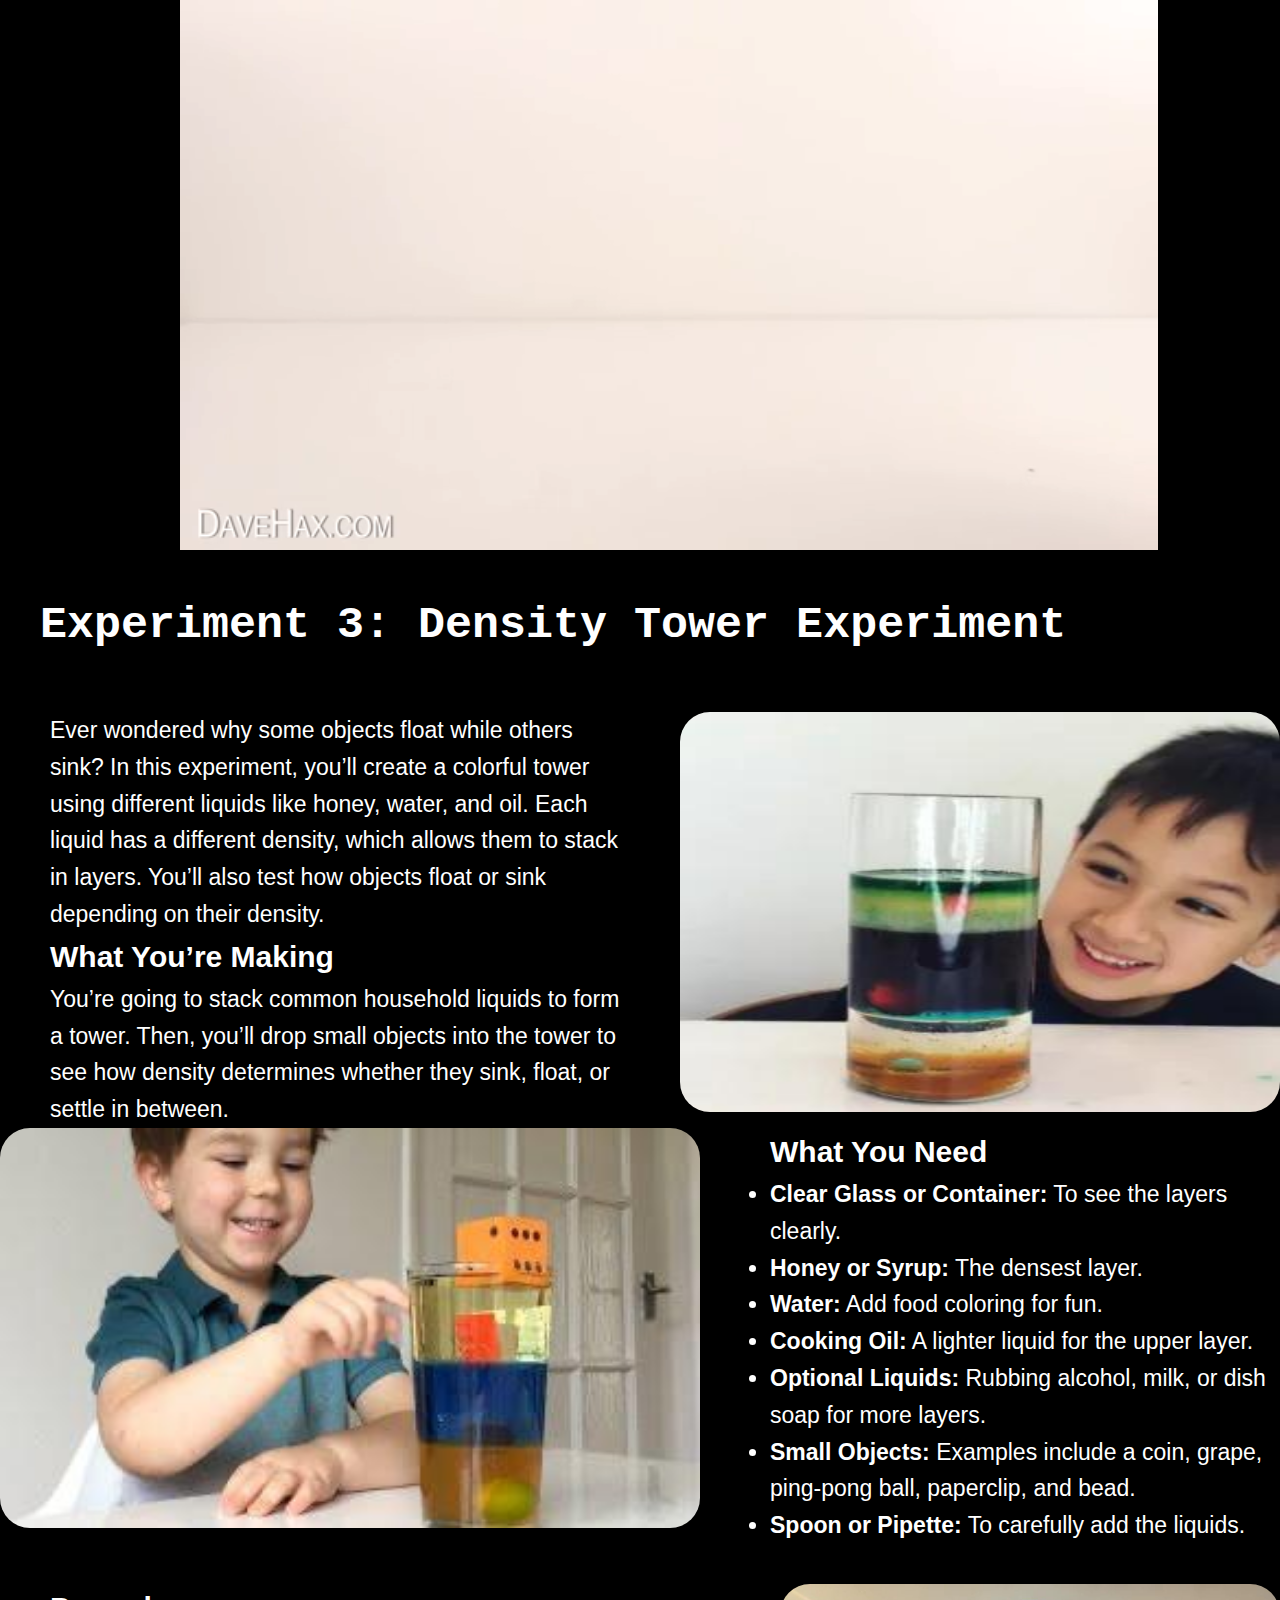
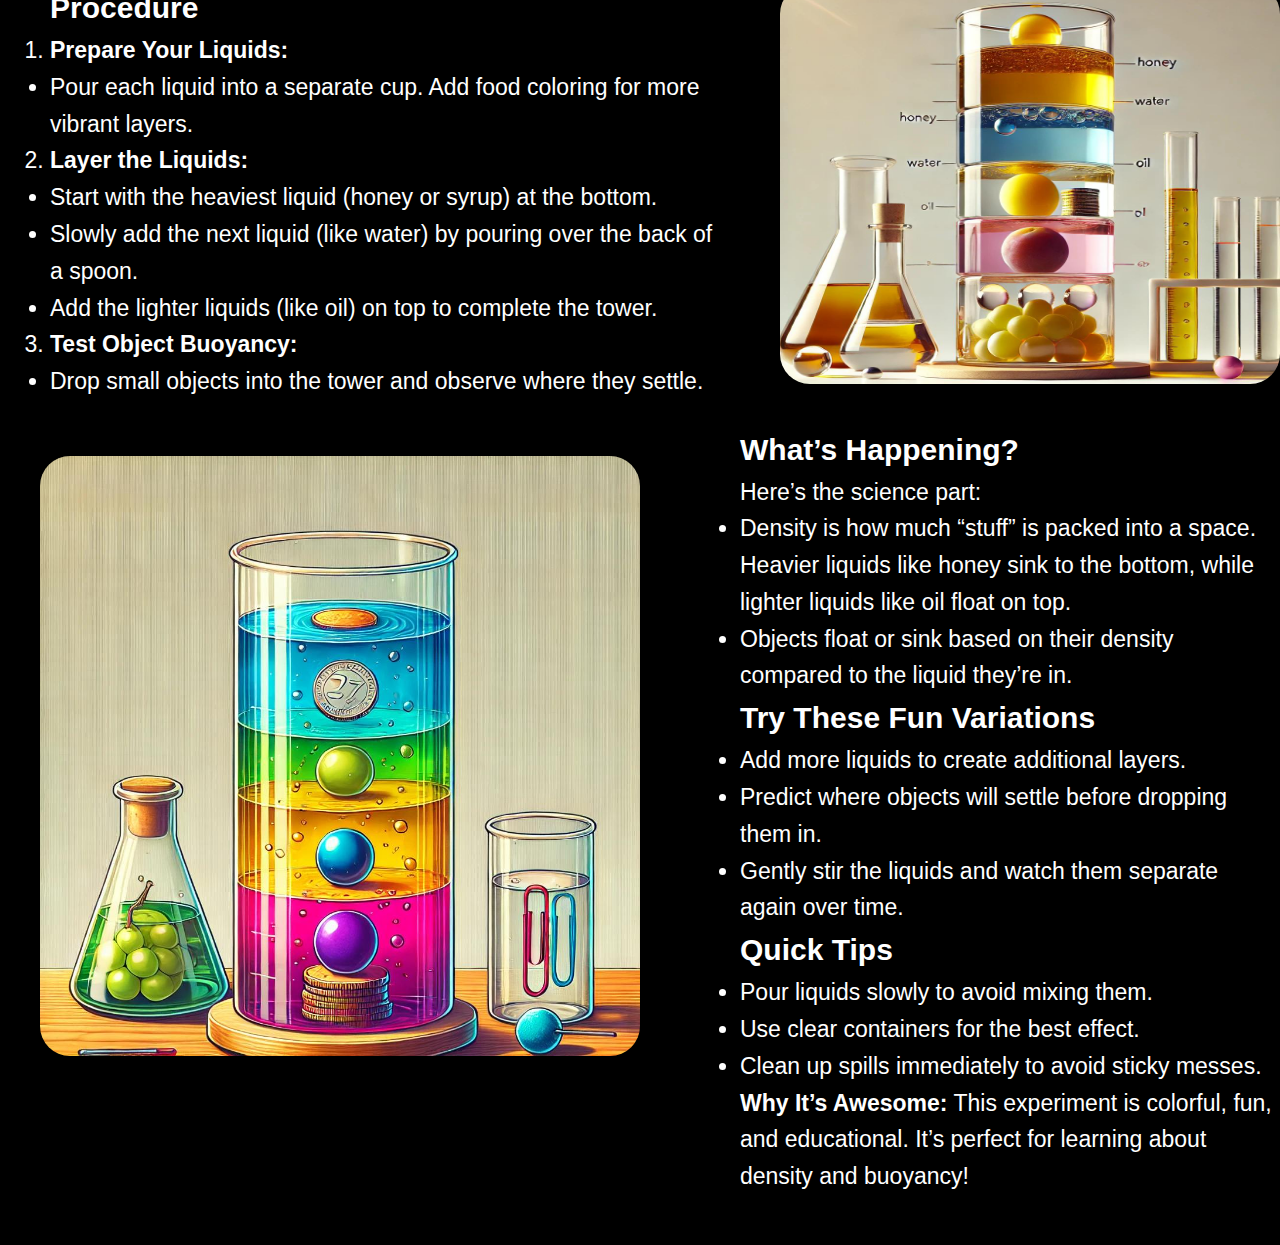
<file: exp3.html>
<!DOCTYPE html>
<html lang="en">
<head>
  <title>Science Fair Experiments</title>
  <link rel="stylesheet" href="style.css">
  <style>
    div > h2 {
        font-family: "Lucida Console", Monaco, monospace;
        font-size: 45px;
        margin-left: 40px;
        margin-top: 40px;
        margin-bottom: 50px;
    }
    p,li {
        font-size: 23px;
        font-family: Verdana, Geneva, Tahoma, sans-serif;
    }
    video {
        display: flex;
        justify-content: center;
        align-items: center;
        margin-left: 180px;
    }
    h3 {
        font-size: 30px;
        font-family: Verdana, Geneva, Tahoma, sans-serif;
    }
    img {
        border-radius: 30px;
    }
  </style>
</head>
<body>
<div class="exp4">
    <video autoplay muted loop class="video-background" height="550">
        <source src="videoss/exp3.mp4" type="video/mp4">
    </video>
</div>
<section>
    <div>
        <div class="experiment-content">
            <h2 class="autoShow">Experiment 3: Density Tower Experiment</h2>
            <div style="display: flex; position: relative; gap: 50px; margin-left: 50px;">
                <div>
                    <p class="autoShow">Ever wondered why some objects float while others sink? In this experiment, you’ll create a colorful tower using different liquids like honey, water, and oil. Each liquid has a different density, which allows them to stack in layers. You’ll also test how objects float or sink depending on their density.</p>

                    <h3 class="autoShow">What You’re Making</h3>
                    <p class="autoShow">You’re going to stack common household liquids to form a tower. Then, you’ll drop small objects into the tower to see how density determines whether they sink, float, or settle in between.</p>
                </div>
                <div><img class="autoShow" src="images/den4.jpg" alt="Density Tower Illustration" width="600" height="400" ></div>
            </div>
            <div style="display: flex; position: relative; gap: 70px;">
                <div>
                    <img class="autoShow" src="images/den3.jpg" alt="Density Layers" width="700" height="400">
                </div>
                <div>
                    <h3 class="autoShow">What You Need</h3>
                    <ul class="autoShow">
                        <li><strong>Clear Glass or Container:</strong> To see the layers clearly.</li>
                        <li><strong>Honey or Syrup:</strong> The densest layer.</li>
                        <li><strong>Water:</strong> Add food coloring for fun.</li>
                        <li><strong>Cooking Oil:</strong> A lighter liquid for the upper layer.</li>
                        <li><strong>Optional Liquids:</strong> Rubbing alcohol, milk, or dish soap for more layers.</li>
                        <li><strong>Small Objects:</strong> Examples include a coin, grape, ping-pong ball, paperclip, and bead.</li>
                        <li><strong>Spoon or Pipette:</strong> To carefully add the liquids.</li>
                    </ul>
                </div>
            </div>
            <div style="display: flex; position: relative; gap: 50px; margin-left: 50px;margin-top: 40px;">
                <div>
                    <h3 class="autoShow">Procedure</h3>
                    <ol class="autoShow">
                        <li>
                            <strong>Prepare Your Liquids:</strong>
                            <ul style="list-style-type: disc;">
                                <li>Pour each liquid into a separate cup. Add food coloring for more vibrant layers.</li>
                            </ul>
                        </li>
                        <li>
                            <strong>Layer the Liquids:</strong>
                            <ul style="list-style-type: disc;">
                                <li>Start with the heaviest liquid (honey or syrup) at the bottom.</li>
                                <li>Slowly add the next liquid (like water) by pouring over the back of a spoon.</li>
                                <li>Add the lighter liquids (like oil) on top to complete the tower.</li>
                            </ul>
                        </li>
                        <li>
                            <strong>Test Object Buoyancy:</strong>
                            <ul style="list-style-type: disc;">
                                <li>Drop small objects into the tower and observe where they settle.</li>
                            </ul>
                        </li>
                    </ol>
                </div>
                <div>
                    <img src="images/den2.jpg" alt="Density Experiment" width="500" height="400">
                </div>
            </div>
            <br>
            <div style="display: flex; gap: 100px; margin-bottom: 50px;">
                <div>
                    <img src="images/den1.jpg" alt="Density Tower" style="width: 600px; height: 600px; margin-top: 30px; margin-left: 40px;">
                </div>
                <div>
                    <h3>What’s Happening?</h3>
                    <p>Here’s the science part:</p>
                    <ul>
                        <li>Density is how much “stuff” is packed into a space. Heavier liquids like honey sink to the bottom, while lighter liquids like oil float on top.</li>
                        <li>Objects float or sink based on their density compared to the liquid they’re in.</li>
                    </ul>

                    <h3>Try These Fun Variations</h3>
                    <ul>
                        <li>Add more liquids to create additional layers.</li>
                        <li>Predict where objects will settle before dropping them in.</li>
                        <li>Gently stir the liquids and watch them separate again over time.</li>
                    </ul>

                    <h3>Quick Tips</h3>
                    <ul>
                        <li>Pour liquids slowly to avoid mixing them.</li>
                        <li>Use clear containers for the best effect.</li>
                        <li>Clean up spills immediately to avoid sticky messes.</li>
                    </ul>

                    <p><strong>Why It’s Awesome:</strong> This experiment is colorful, fun, and educational. It’s perfect for learning about density and buoyancy!</p>
                </div>
            </div>
        </div>
    </div>
</section>
</body>
</html>
</file>
<file: style.css>
/* Modern Color Palette */
:root {
  --primary-color: #2196F3;
  --secondary-color: rgb(3, 169, 244);
  --accent-color: #FF4081;
  --background-color: #f8f9fa;
  --text-color: #ffffff;
  --card-bg: rgb(0, 0, 0);
}

body, h1, h2, h3, p, ul, li, a {
    margin: 0;
    padding: 0;
    box-sizing: border-box;
  }

body {
  font-family: 'Segoe UI', Arial, sans-serif;
  line-height: 1.6;
  background-color: var(--background-color);
  color: var(--text-color);
  transition: all 0.3s ease;
  background-color: black;
}

.hero {
  display: flex;
  flex-direction: column;
  justify-items: center;
  align-items: center;
  margin-top: 140px;
  background-color: #000000;
  margin-left: auto;
  margin-right: auto;
  height: 300px;
  padding: 40px;
  border: 2px solid white;
}



.glitch-wrapper {
   width: 100%;
   height: 100%;
   display: flex;
   align-items: center;
   justify-content: center;
   text-align: center;
   background-color: #000000;
}

.glitch {
   position: relative;
   font-size: 60px;
   font-weight: 700;
   line-height: 1.2;
   color: #00ffd9;
   letter-spacing: 4px;
   animation: shift 4s ease-in-out infinite alternate;
   z-index: 1;
}

.glitch:before {
   content: attr(data-glitch);
   position: absolute;
   top: 0;
   left: -2px;
   text-shadow: -1px 0 #ff00e2;
   width: 100%;
   color: #00ffd9;
   background-color: #000000;
   overflow: hidden;
   clip: rect(0, 900px, 0, 0);
   animation: noise-before 3s infinite linear alternate-reverse;
}

.glitch:after {
   content: attr(data-glitch);
   position: absolute;
   top: 0;
   left: 2px;
   text-shadow: 1px 0 #ff0000;
   width: 100%;
   color: #00ffd9;
   background-color: #000000;
   overflow: hidden;
   clip: rect(0, 900px, 0, 0);
   animation: noise-after 2s infinite linear alternate-reverse;
}

@keyframes noise-before {
   0% {
      clip: rect(61px, 9999px, 52px, 0);
   }

   5% {
      clip: rect(33px, 9999px, 144px, 0);
   }

   10% {
      clip: rect(121px, 9999px, 115px, 0);
   }

   15% {
      clip: rect(144px, 9999px, 162px, 0);
   }

   20% {
      clip: rect(62px, 9999px, 180px, 0);
   }

   25% {
      clip: rect(34px, 9999px, 42px, 0);
   }

   30% {
      clip: rect(147px, 9999px, 179px, 0);
   }

   35% {
      clip: rect(99px, 9999px, 63px, 0);
   }

   40% {
      clip: rect(188px, 9999px, 122px, 0);
   }

   45% {
      clip: rect(154px, 9999px, 14px, 0);
   }

   50% {
      clip: rect(63px, 9999px, 37px, 0);
   }

   55% {
      clip: rect(161px, 9999px, 147px, 0);
   }

   60% {
      clip: rect(109px, 9999px, 175px, 0);
   }

   65% {
      clip: rect(157px, 9999px, 88px, 0);
   }

   70% {
      clip: rect(173px, 9999px, 131px, 0);
   }

   75% {
      clip: rect(62px, 9999px, 70px, 0);
   }

   80% {
      clip: rect(24px, 9999px, 153px, 0);
   }

   85% {
      clip: rect(138px, 9999px, 40px, 0);
   }

   90% {
      clip: rect(79px, 9999px, 136px, 0);
   }

   95% {
      clip: rect(25px, 9999px, 34px, 0);
   }

   100% {
      clip: rect(173px, 9999px, 166px, 0);
   }
}

@keyframes noise-after {
   0% {
      clip: rect(26px, 9999px, 33px, 0);
   }

   5% {
      clip: rect(140px, 9999px, 198px, 0);
   }

   10% {
      clip: rect(184px, 9999px, 89px, 0);
   }

   15% {
      clip: rect(121px, 9999px, 6px, 0);
   }

   20% {
      clip: rect(181px, 9999px, 99px, 0);
   }

   25% {
      clip: rect(154px, 9999px, 133px, 0);
   }

   30% {
      clip: rect(134px, 9999px, 169px, 0);
   }

   35% {
      clip: rect(26px, 9999px, 187px, 0);
   }

   40% {
      clip: rect(147px, 9999px, 137px, 0);
   }

   45% {
      clip: rect(31px, 9999px, 52px, 0);
   }

   50% {
      clip: rect(191px, 9999px, 109px, 0);
   }

   55% {
      clip: rect(74px, 9999px, 54px, 0);
   }

   60% {
      clip: rect(145px, 9999px, 75px, 0);
   }

   65% {
      clip: rect(153px, 9999px, 198px, 0);
   }

   70% {
      clip: rect(99px, 9999px, 136px, 0);
   }

   75% {
      clip: rect(118px, 9999px, 192px, 0);
   }

   80% {
      clip: rect(1px, 9999px, 83px, 0);
   }

   85% {
      clip: rect(145px, 9999px, 98px, 0);
   }

   90% {
      clip: rect(121px, 9999px, 154px, 0);
   }

   95% {
      clip: rect(156px, 9999px, 44px, 0);
   }

   100% {
      clip: rect(67px, 9999px, 122px, 0);
   }
}

@keyframes shift {
   0%, 40%, 44%, 58%, 61%, 65%, 69%, 73%, 100% {
      transform: skewX(0deg);
   }

   41% {
      transform: skewX(10deg);
   }

   42% {
      transform: skewX(-10deg);
   }

   59% {
      transform: skewX(40deg) skewY(10deg);
   }

   60% {
      transform: skewX(-40deg) skewY(-10deg);
   }

   63% {
      transform: skewX(10deg) skewY(-5deg);
   }

   70% {
      transform: skewX(-50deg) skewY(-20deg);
   }

   71% {
      transform: skewX(10deg) skewY(-10deg);
   }
}

#vid {
  object-fit: fill;
  box-shadow: 0px 0px 50px rgb(250, 242, 0);
  border-radius: 20px;
}



header {
  background: linear-gradient(135deg, var(--primary-color), var(--secondary-color));
  color: #fff;
  padding: 5rem;
  text-align: center;
  box-shadow: 0 4px 6px rgba(0, 0, 0, 0.1);
}

header h1 {
  font-size: 2.8rem;
  animation: slideDown 0.8s ease-out;
}

header p {
  margin-top: 0.8rem;
  font-size: 1.2rem;
  opacity: 0;
  animation: fadeIn 1s ease-out forwards;
  animation-delay: 0.5s;
}

/* Navigation */
nav ul {
  display: flex;
  justify-content: center;
  background: var(--text-color);
  list-style: none;
  padding: 0.5rem 0;
  position: sticky;
  top: 0;
  z-index: 1000;
  box-shadow: 0 2px 4px rgba(0, 0, 0, 0.1);
}

nav ul li {
  margin: 0 15px;
}

nav ul li a {
  color: #fff;
  text-decoration: none;
  padding: 0.8rem 1.2rem;
  border-radius: 4px;
  transition: all 0.3s ease;
}

nav ul li a:hover {
  background: var(--accent-color);
  transform: translateY(-2px);
}

/* Main Section */
main {
  padding: 2rem;
}

main section {
  margin-bottom: 2rem;
}

/* Experiment Section Styling */
#experiments h2 {
  text-align: center;
  font-size: 2.5rem;
  margin-bottom: 2rem;
  color: var(--primary-color);
  animation: fadeIn 1s ease-out;
}

.experiment-grid {
  display: grid;
  grid-template-columns: repeat(auto-fit, minmax(280px, 1fr));
  gap: 2rem;
  padding: 1rem;
}

.experiment-card {
  background: var(--card-bg);
  border-radius: 15px;
  padding: 1.5rem;
  text-align: center;
  box-shadow: 0 15px 15px rgb(3, 169, 244);
  transition: all 0.3s ease;
  position: relative;
  overflow: hidden;
}

.experiment-card:hover {
  transform: translateY(-10px);
  box-shadow: 0 30px 45px rgb(213, 13, 13);
}
.experiment-card:not(:hover) {
  opacity: calc(50);
}

#volexp:hover {
  transform: translateY(-10px);
  box-shadow: 0 30px 45px rgb(253, 85, 1);
}

#lemexp:hover {
  transform: translateY(-10px);
  box-shadow: 0 30px 45px rgb(255, 251, 0);
}

#denexp:hover {
  transform: translateY(-10px);
  box-shadow: 0 30px 45px rgb(159, 159, 159);
}
#eleexp:hover {
  transform: translateY(-10px);
  box-shadow: 0 30px 45px rgb(182, 1, 248);
}

.Quotes {
  background-color: rgb(0, 0, 0);
  height: 400px;
  width: 95%;
  margin-left: 2.5%;
  border: 3px solid white;
  box-shadow: 0 15px 15px rgb(4, 247, 255);
  border-radius: 20px;
}
.quote-container {
  position: relative;
  width: 80%;  
  height: 250px;  
  overflow: hidden;
  margin: 50px auto;
  border: 2px solid #ddd;
  border-radius: 20px;
  font-size: 30px;
  font-style: italic;
  text-align: center;
  background-color: black;
}

.quote {
  margin-top: 75px;
  position: absolute;
  width: 100%;
  opacity: 0;
  animation: rotateQuotes 24s infinite;
  padding: 20px;
}

.quote:nth-child(1) {
  animation-delay: 0s;
}

.quote:nth-child(2) {
  animation-delay: 4s;
}

.quote:nth-child(3) {
  animation-delay: 8s;
}

.quote:nth-child(4) {
  animation-delay: 12s;
}

.quote:nth-child(5) {
  animation-delay: 16s;
}

.quote:nth-child(6) {
  animation-delay: 20s;
}

@keyframes rotateQuotes {
  0% {
    opacity: 0;
  }
  10% {
    opacity: 1;
  }
  20% {
    opacity: 1;
  }
  30% {
    opacity: 0;
  }
  100% {
    opacity: 0;
  }
}


.experiment-card::before {
  content: '';
  position: absolute;
  top: 0;
  left: 0;
  width: 100%;
  height: 5px;
  background: linear-gradient(90deg, var(--primary-color), var(--accent-color));
}

.experiment-icon {
  font-size: 3rem;
  margin: 1rem 0;
  animation: bounce 2s infinite;
}

.experiment-card h3 {
  color: var(--text-color);
  font-size: 1.4rem;
  margin: 1rem 0;
}

.experiment-card p {
  color: #666;
  margin-bottom: 1.5rem;
  line-height: 1.6;
}

.experiment-details {
  display: flex;
  justify-content: center;
  gap: 1rem;
  margin: 1rem 0;
}

.difficulty, .duration {
  background: #3acc15;
  padding: 0.5rem 1rem;
  border-radius: 20px;
  font-size: 0.9rem;
  color: var(--text-color);
}

.try-button {
  background: var(--primary-color);
  color: white;
  border: none;
  padding: 0.8rem 1.5rem;
  border-radius: 25px;
  font-size: 1rem;
  cursor: pointer;
  transition: all 0.3s ease;
  margin-top: 1rem;
}

.try-button:hover {
  background: var(--accent-color);
  transform: scale(1.05);
}

/* Experiment Grid */
.experiment-grid {
  display: grid;
  grid-template-columns: repeat(auto-fit, minmax(200px, 1fr));
  gap: 1rem;
}

/* Enhanced Experiment Cards */
.experiment {
  background: var(--card-bg);
  padding: 1.5rem;
  border-radius: 8px;
  box-shadow: 0 4px 6px rgba(0, 0, 0, 0.1);
  transition: transform 0.3s ease, box-shadow 0.3s ease;
  cursor: pointer;
}

.experiment:hover {
  transform: translateY(-5px);
  box-shadow: 0 8px 12px rgba(6, 236, 52, 0.778);
}

.experiment h3 {
  color: var(--primary-color);
  margin-bottom: 1rem;
  font-size: 1.4rem;
}

/* Experiment Sections */

#lemon-battery {
  background: linear-gradient(to right, #f6d365, #fda085);
  padding: 2rem;
  border-radius: 12px;
  margin: 2rem 0;
}

#density-tower {
  background: linear-gradient(to right, #73e1b5, #1ac97a);
  padding: 2rem;
  border-radius: 12px;
  margin: 2rem 0;
}

#electromagnet-test {
  background: linear-gradient(to right, #e184eb, #97238c);
  padding: 2rem;
  border-radius: 12px;
  margin: 2rem 0;
}

#water-purification {
  background: linear-gradient(to right, #61c364, #13a933);
  padding: 2rem;
  border-radius: 12px;
  margin: 2rem 0;
}

.experiment-container {
    display: flex;
    align-items: flex-start; /* Aligns content and image at the top */
    gap: 1.5rem; /* Adds space between the text and image */
    margin-bottom: 2rem; /* Adds spacing below each experiment section */
  }
  
  .experiment-content {
    flex: 2; /* Makes the text container take up more space */
  }
  
  .experiment-image {
    flex: 1; /* Restricts the image size */
    width: 100%; /* Makes the image responsive */
    max-width: 300px; /* Prevents the image from becoming too large */
    height: auto;
    border-radius: 8px; /* Optional: Adds rounded corners */
    box-shadow: 0 4px 6px rgba(0, 0, 0, 0.1); /* Optional: Adds a subtle shadow */
  }
  
  @media (max-width: 768px) {
    .experiment-container {
      flex-direction: column; /* Stacks the text and image vertically on smaller screens */
    }
    .experiment-image {
      margin-top: 1rem; /* Adds space above the image in vertical layout */
    }
  }

/* New Animation */
@keyframes bounce {
  0%, 100% {
    transform: translateY(0);
  }
  50% {
    transform: translateY(-10px);
  }
}

/* Animations */
@keyframes slideDown {
  from {
    transform: translateY(-50px);
    opacity: 0;
  }
  to {
    transform: translateY(0);
    opacity: 1;
  }
}

@keyframes fadeIn {
  from {
    opacity: 0;
  }
  to {
    opacity: 1;
  }
}

/* Responsive Design Improvements */
@media (max-width: 768px) {
  header h1 {
    font-size: 2rem;
  }
  
  .experiment-grid {
    grid-template-columns: 1fr;
    padding: 0.5rem;
  }
  
  nav ul {
    flex-direction: column;
    align-items: center;
  }
  
  nav ul li {
    margin: 0.5rem 0;
  }
}

/* Responsive adjustments */
@media (max-width: 768px) {
  .experiment-grid {
    grid-template-columns: 1fr;
    padding: 0.5rem;
  }
  
  .experiment-card {
    margin: 0.5rem;
  }
}

/* Footer Enhancement */
footer {
  background: linear-gradient(135deg, var(--text-color), #2c3e50);
  color: #fff;
  padding: 1.5rem 0;
  margin-top: 3rem;
}



/* this is the tool bar */

*{
    box-sizing: border-box;
    padding: 0;
    margin: 0;
}

body {
    overflow-y: scroll;
}

body::-webkit-scrollbar {
    display: none;
}

@font-face {
    font-family: Bulletto;
    src: url(Beautiful\ Dream.otf);
}

header.nav {
    position: fixed;
    top: 0;
    left: 0;
    width: 40%;
    display: flex;
    justify-content: space-between;
    align-items: center;
    background: rgb(0, 0, 0); 
    padding: 20px;
    z-index: 1000;
    height: 4rem;
    border-radius: 30px;
    justify-content: center;
    margin-left: 30%;
    margin-top: 1%;
    box-shadow: 0px 0px 50px green;
    margin-bottom: 50px;
}
nav.links {
  display: flex;
  align-items: center;
  gap: 30px; 
}

._page {
  color: white;
  text-decoration: none;
  font-size: 1.2rem;
}

.separator {
  width: 2px;       
  height: 2rem;     
  background-color: white;
}
.nav .logo {
    position: relative;
    font-size: 1.5rem;
    font-family: Bulletto;
    margin-top: 10px;
    margin-bottom: 10px;
    padding-left: 50px;
}

.nav .logo a {
    text-decoration: none;
    color: white;
}

.links {
    display: flex;
    justify-content: end;
    padding: 0 2rem 0 0;
    gap: 2rem;
}

.links a {
    color: white;
    text-decoration: none;
    font-size: 16px;
    font-family: Arial, Helvetica, sans-serif;
    transition: color 0.2s ease-in-out, transform 0.2s ease;
}

.links a:hover {
    transform: scale(1.1);
    color: rgb(67, 207, 232);
}


#video-container {
  position: fixed;
  top: 0;
  left: 0;
  width: 100%;
  height: 100%;
  z-index: -1; 
  overflow: hidden;
  background: black; 
}


#video-container video {
  position: absolute;
  top: 50%;
  left: 50%;
  transform: translate(-50%, -50%); 
  min-width: 100%; 
  min-height: 100%; 
  object-fit: cover; 
}

.content {
  position: relative;
  z-index: 1; 
  color: white;
  text-align: center;
  font-family: Arial, sans-serif;
  margin-top: 20%;
}

.content h1 {
  font-size: 3rem;
  margin: 0;
}

.content p {
  font-size: 1.5rem;
}


iframe {
  position: absolute;
  top: 50%;
  left: 50%;
  transform: translate(-50%, -50%);
  width: 100%;
  height: 100%;
  border: none;
}


.justwrapper {
  background-color: #000;
  height: 100vh;
  padding: 20px 10% 10% 10%;
  margin:  0 -10% -10% -10% ;
}

.exp1 {
  background-color: #000;
  height: 400px;
  width: 100%
}

.sc {
  display: flex;
  gap: 20px; 
  justify-content: space-evenly;
  margin-top: 50px;
}

.sc img {
  border-radius: 50%; 
  width: 250px;       
  height: 250px;      
  object-position: center;
  border: 5px solid #00ffff;
}
.sc img {
  cursor: pointer;
}
.sc img:hover {
  transform: scale(1.15);  
  filter: brightness(1.2);
}

.sc p {
  font-size: 20px;
  font-weight: bold;
  margin-top: 10px;
  color: white
}
.sc-item {
  text-align: center;
  width: 300px;
}
.image-container {
  display: flex; /* Align images in a row */
  justify-content: space-evenly; /* Space images evenly */
  width: 90%; /* Optional: Control the width of the container */
  max-width: 1200px; /* Optional: Set a maximum width */
}

.image-wrapper {
  display: flex;
  flex-direction: column; /* Stack the image and text */
  align-items: center; /* Center align image and text */
  text-align: center;
}

.image-wrapper img {
  width: 250px; /* Circle diameter */
  height: 250px; /* Circle diameter */
  border-radius: 50%; /* Makes the image circular */
  object-fit: cover; /* Ensures the image fits within the circle */
  border: 2px solid #ddd; /* Optional: Add a border around the circle */
  margin-bottom: 10px; /* Space between image and text */
  transition: transform 0.3s; /* Smooth hover effect */
}

.image-wrapper img:hover {
  transform: scale(1.1); /* Slight zoom effect on hover */
}

.image-wrapper p {
  font-size: 14px;
  color: white;
  margin: 0;
}
</file>
